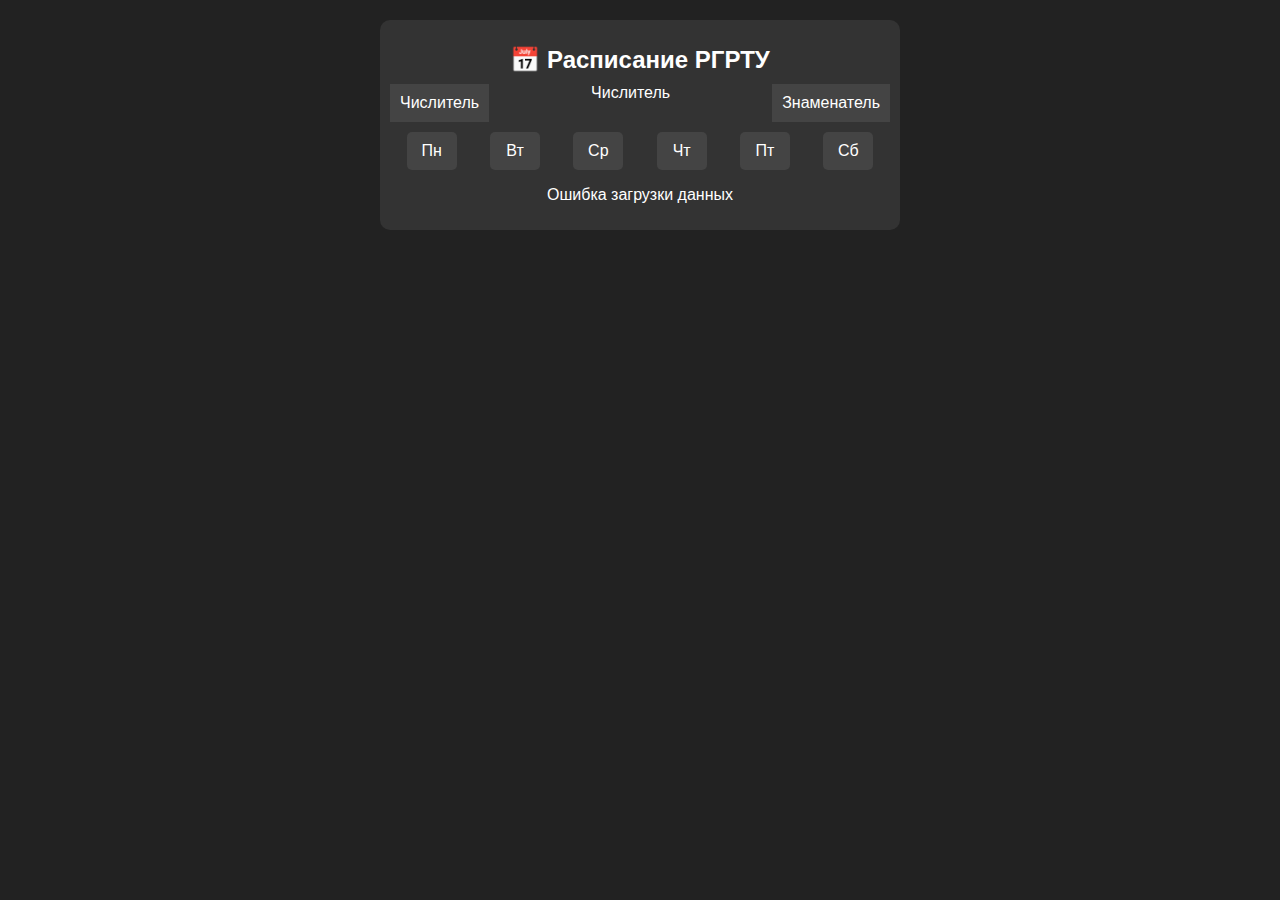
<file: index.html>
<!DOCTYPE html>
<html lang="ru">
<head>
    <meta charset="UTF-8">
    <meta name="viewport" content="width=device-width, initial-scale=1.0">
    <title>Расписание РГРТУ</title>
    <link rel="stylesheet" href="styles.css">
</head>
<body>
    <div class="container">
        <h1>📅 Расписание РГРТУ</h1>

        <!-- Переключатель недель -->
        <div class="week-switcher">
            <button id="prev-week">Числитель</button>
            <span id="current-week">Числитель</span>
            <button id="next-week">Знаменатель</button>
        </div>

        <!-- Переключатель дней недели -->
        <div class="days">
            <button class="day" data-day="Пн">Пн</button>
            <button class="day" data-day="Вт">Вт</button>
            <button class="day" data-day="Ср">Ср</button>
            <button class="day" data-day="Чт">Чт</button>
            <button class="day" data-day="Пт">Пт</button>
            <button class="day" data-day="Сб">Сб</button>
        </div>

        <div id="schedule"></div>
    </div>

    <script src="script.js"></script>
</body>
</html>
</file>
<file: styles.css>
body {
    font-family: Arial, sans-serif;
    background-color: #222;
    color: #fff;
    text-align: center;
}

.container {
    max-width: 500px;
    margin: 20px auto;
    padding: 10px;
    background-color: #333;
    border-radius: 10px;
}

h1 {
    font-size: 24px;
    margin-bottom: 10px;
}

.week-switcher {
    display: flex;
    justify-content: space-between;
    margin-bottom: 10px;
}

.week-switcher button {
    background: #444;
    color: white;
    border: none;
    padding: 10px;
    cursor: pointer;
    font-size: 16px;
}

.days {
    display: flex;
    justify-content: space-around;
    margin-bottom: 10px;
}

.day {
    background: #444;
    color: white;
    border: none;
    padding: 10px;
    cursor: pointer;
    font-size: 16px;
    width: 50px;
    border-radius: 5px;
}

#schedule {
    margin-top: 10px;
}

.lesson {
    background-color: #444;
    padding: 10px;
    margin: 5px 0;
    border-radius: 5px;
    text-align: left;
}
</file>
